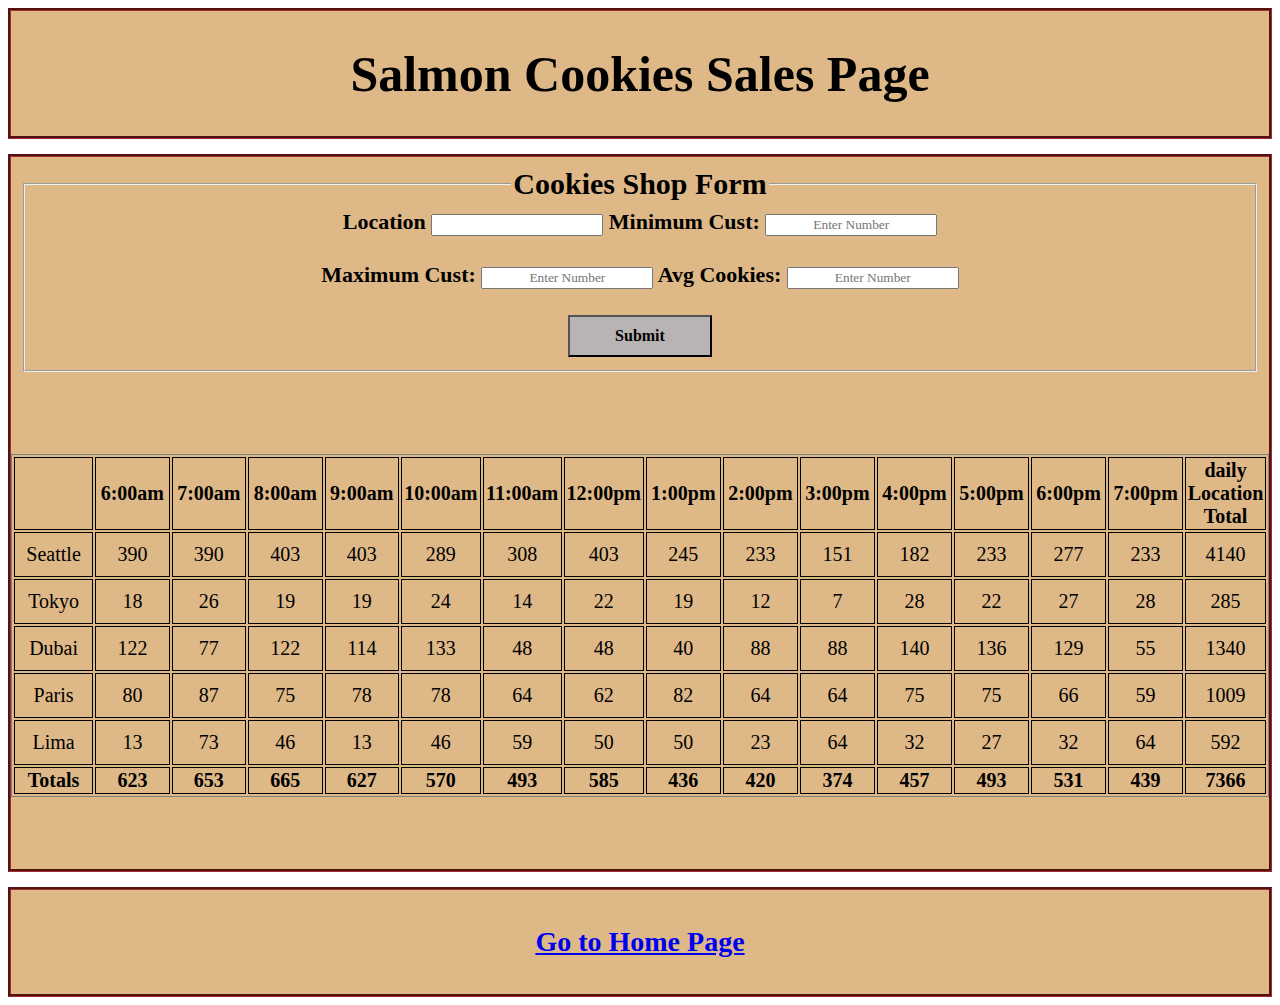
<file: sales.html>
<!DOCTYPE html>
<html>
<head>
  
    <title>Salmon Cookies Sales:</title>
    <link rel="stylesheet" href="css/style.css">
</head>
<body>
    <header><h1>Salmon Cookies Sales Page</h1></header>
    <main>
        <form id="cookieForm">
            <fieldset>
    <legend>Cookies Shop Form</legend>
    <label for="Location">Location</label>
    <input type="text" name="Location" id="Location">
    <label for="minCus">Minimum Cust:</label>
    <input type="text" name="minCus" id="minCus" placeholder="Enter Number">
    <br><br>
    
    <label for="maxCus">Maximum Cust:</label>
    <input type="text"  name="maxCus" id="maxCus" placeholder="Enter Number">
    
    <label for="avgCookies">Avg Cookies:</label>
    <input type="text"  name="avgCookies" id="avgCookies" placeholder="Enter Number">
    <br><br>
    <input type="submit" value="Submit" id="submit">
    
    
</fieldset>
</form>

<br><br>

<br> <br> 
<div id="parent"></div><br><br>
<br><br>
</main>

<footer>
    <br><br><nav id="footer"><a href="index.html">Go to Home Page </a></nav><br><br>
</footer>
<script src="js/app.js"></script>
</body>
</html>
</file>
<file: css/style.css>
*{
    text-align: center;
    font-family:serif;
}
h1{
    font-size: 50px;
}
header{
border:brown;
border-style: groove;
background-color: burlywood;
}
header img{
width: 300px;
height: 200;
}

ul li {
display: inline-block;
margin-left: 50px;
margin-right: 50px;
font-size: 25px;
font-weight: bold;
}
main{
    border:brown;
    border-style: groove;
    background-color: burlywood;
    margin-top:  15px;
}
p{
    font-weight: bold;
    font-size: 30px;
}
main img{
width: 350px;
height: 200px;
margin-left: 10px;
margin-right: 10px;
}
footer{
    border:brown;
    border-style: groove;
    background-color: burlywood;
    margin-top:  15px;

    }
    footer ul li{
        display: inline-block;
    }

    table{
        border: solid 1px grey;
margin: auto;
font-size: 20px;    
    }
    table tr th{
        border: solid 1px black;
        width:  60px;
    }
    table tr td{
        border: solid 1px black;
        width:  60px;
        padding: 10px;
    }
    legend{
        font-size:30px ;
    }
    form {
        font-weight: bold;
        font-size: 22px;
        margin: 10px;
    }
    #submit{ 
        padding-left: 45px;
        padding-right: 45px;
        padding-top: 10px;
        padding-bottom: 10px;
font-weight: bold;
font-size: 16px;
background-color: rgb(184, 180, 180);

    }
    #parent{
        text-align: center;
    }
    #footer{
        font-weight: bold; 
    font-size: 28px;
    
    }
</file>
